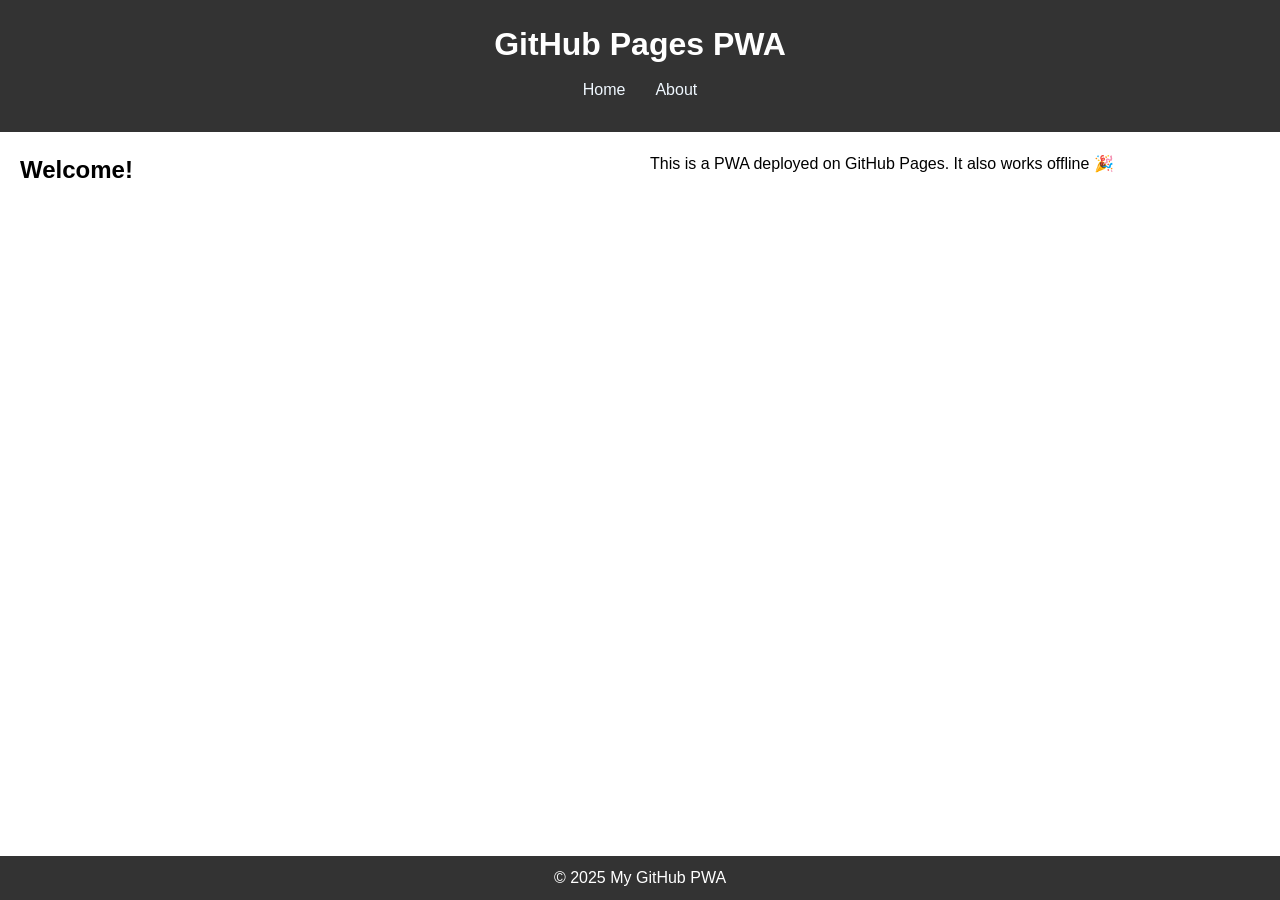
<file: index.html>
<!DOCTYPE html>
<html lang="en">
<head>
  <meta charset="UTF-8" />
  <meta name="viewport" content="width=device-width, initial-scale=1.0" />

  <!-- PWA essentials -->
  <link rel="manifest" href="./webmanifest" />
  <meta name="theme-color" content="#ffffff" />
  <link rel="icon" type="image/png" href="./favicon-96x96.png" sizes="96x96" />
  <link rel="icon" type="image/svg+xml" href="./favicon.svg" /> 
  <link rel="shortcut icon" href="./favicon.ico" />
  <link rel="apple-touch-icon" href="./apple-touch-icon.png" />

  <title>My GitHub PWA</title>
  <link rel="stylesheet" href="./Styling/reset_style.css">
  <link rel="stylesheet" href="./Styling/style.css">
</head>
<body>
  <header>
    <h1>GitHub Pages PWA</h1>
    <nav>
      <a href="./index.html">Home</a>
      <a href="./about.html">About</a>
    </nav>
  </header>

  <main>
    <h2>Welcome!</h2>
    <p>This is a PWA deployed on GitHub Pages. It also works offline 🎉</p>
  </main>

  <footer>
    <p>&copy; 2025 My GitHub PWA</p>
  </footer>

  <!-- Register Service Worker -->
  <script>
    if ("serviceWorker" in navigator) {
      navigator.serviceWorker
        .register("./service-worker.js")
        .then(reg => console.log("✅ Service Worker registered", reg))
        .catch(err => console.error("❌ SW registration failed:", err));
    }
  </script>
</body>
</html>
</file>
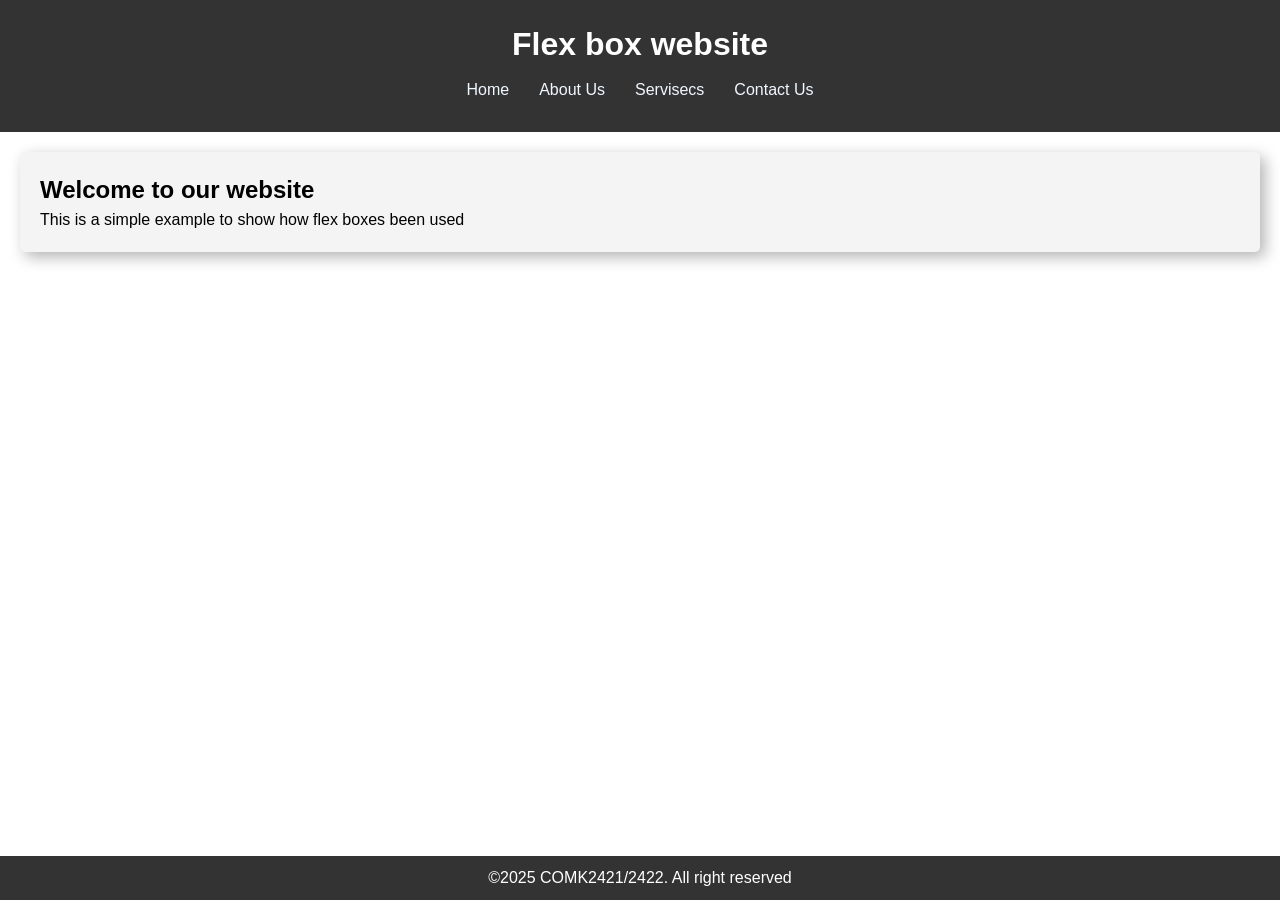
<file: About_Us.html>
<!DOCTYPE html>
<html lang="en">
<head>
    <meta charset="UTF-8">
    <meta name="viewport" content="width=<device-width>, initial-scale=1.0">
    <title>Document</title>
    <link rel="stylesheet" href="./Styling/reset_style.css" >
    <link rel="stylesheet" href="./Styling/style.css" >
    <title>Flex Website</title>
</head>
<body>
    <header>
        <h1>Flex box website</h1>
        <nav>
            <a href="./index.html">Home</a>
            <a href="#">About Us</a>
            <a href="#">Servisecs</a>
            <a href="#">Contact Us</a>
        </nav>
    </header>
    <main>
        <article id="welcome to about us" class="sub_sections">
            <h2>Welcome to our website</h2>
            <p>This is a simple example to show how flex boxes been used</p>
        </article>
        
    </main>
    <footer>
        <p>&copy;2025 COMK2421/2422. All right reserved</p>
    </footer>
    
</body>
</html>
</file>
<file: Styling/style.css>
*{
    font-family: 'Segoe UI', Tahoma, Geneva, Verdana, sans-serif;
}

header{
    background-color: #333;
    color: white;
    padding: 20px;
    text-align: center;
}

nav{
    display: flex;
    justify-content: center;
    text-align: center;
}

nav a{
    color: aliceblue;
    padding: 10px 15px;
    text-decoration: none;
    display: inline-block;
}

nav a:hover{
    background-color: goldenrod;
    color: black;
    font-weight: bold;
}
body{
    display:grid;
    grid-template-rows: auto auto 1fr auto;
    min-height: 100vh;
}
/*main grid*/
main{
    display:grid;
    grid-template-columns: repeat(auto-fit,minmax(300px,1fr));
    gap: 20px;
    padding: 20px;
}

/*artiles*/
article{
    background-color: #f4f4f4;
    padding: 20px;
    border-radius: 5px;
    overflow:auto;
    box-shadow: 5px 5px 15px rgba(0, 0, 0, 0.3);
}

footer{
    background-color: #333;
    color: white;
    text-align: center;
    padding: 10px;
    width: 100%;
    position: fixed;
    bottom: 0;
}
</file>
